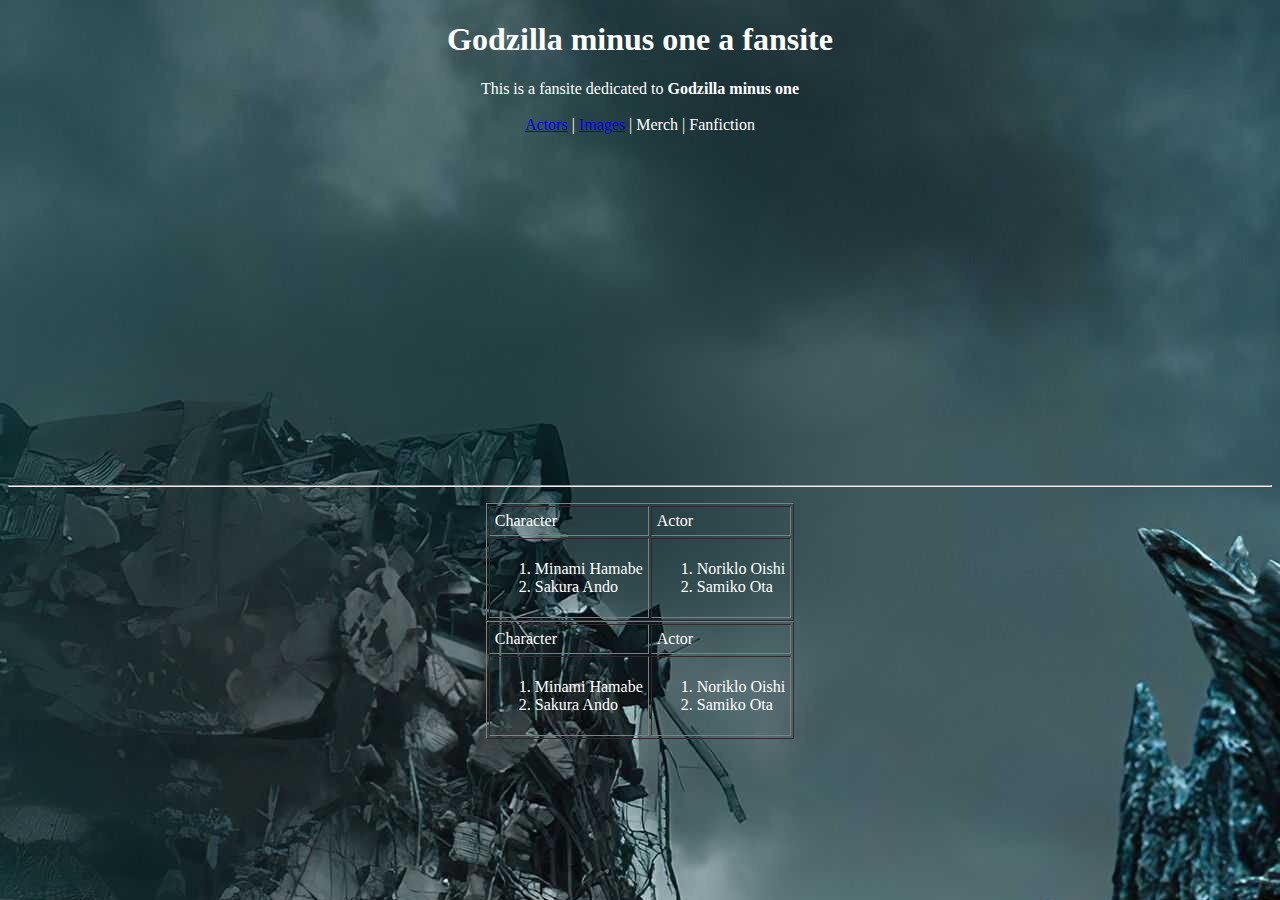
<file: godzilla.html>
<!DOCTYPE html>
<!--This is a comment-->
<html>
    <head>
        <title>Godzilla Minus One - A Fansite</title>
    </head>
    <body bgcolor="black" text="White" background="Images/godzilla-nawpic-19-e1624142944661.jpg">
        <h1><center>Godzilla minus one a fansite</center></h1>
        </p>
        <center>This is a fansite dedicated to <b>Godzilla minus one</b></center>
        <br>
        <center> <a href="#Actors">Actors</a> | <a href="https://www.bing.com/images/search?q=godzilla&form=HDRSC4&first=1">Images</a> | Merch | Fanfiction </center>
        </p>
        <center><iframe width="560" height="315" src="https://www.youtube.com/embed/VvSrHIX5a-0?si=lkQ_p2VzcMPAKGYU" title="YouTube video player" frameborder="0" allow="accelerometer; autoplay; clipboard-write; encrypted-media; gyroscope; picture-in-picture; web-share" allowfullscreen></iframe></center>
       <p></p>
       <hr>
       <p></p>
        <center><table border="1" cellpadding="5"
            <tr>
                <td>Character</td>
                <td>Actor</td>
            </tr>
            <tr>
                <td>
                    <ol>
                        <li>Minami Hamabe</li>
                        <li>Sakura Ando</li>
                    </ol>
                </td>
                    <td>
                        <ol>
                            <li>Noriklo Oishi</li>
                            <li>Samiko Ota</li>
                        </ol>
                    </td>
            </tr>
        </table> </center>
       <a name="Actors"></a>
        <center><table border="1" cellpadding="5"
            <tr>
                <td>Character</td>
                <td>Actor</td>
            </tr>
            <tr>
                <td>
                    <ol>
                        <li>Minami Hamabe</li>
                        <li>Sakura Ando</li>
                    </ol>
                </td>
                    <td>
                        <ol>
                            <li>Noriklo Oishi</li>
                            <li>Samiko Ota</li>
                        </ol>
                    </td>
            </tr>
        </table> </center>
    </body>
</html>
</file>
